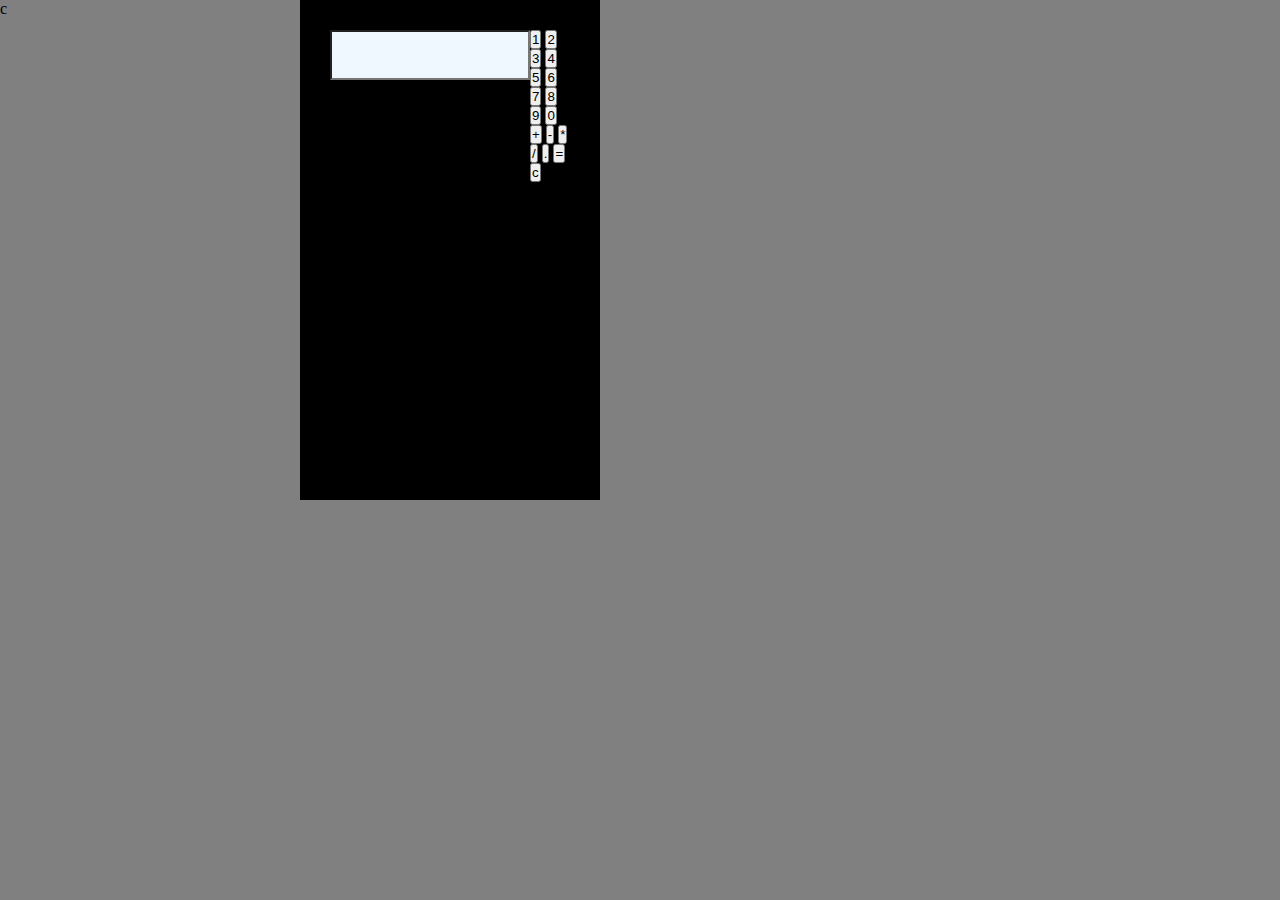
<file: ejercicios seccion3 js/index.html>
<!DOCTYPE html>
<html lang="en">
<head>
    <meta charset="UTF-8">
    <meta name="viewport" content="width=device-width, initial-scale=1.0">
    <link rel="stylesheet" href="index.css">
    <title>Document</title>
</head>
<body>
    <div id="cajaprin">
        <div>
            <input type="text" id="pantalla">
        </div>
        <div id="botones">
            <button onclick='numeros(1)'>1</button>
            <button onclick="numeros(2)">2</button>
            <button onclick="numeros(3)">3</button>
            <button onclick="numeros(4)">4</button>
            <button onclick="numeros(5)">5</button>
            <button onclick="numeros(6)" >6</button>
            <button onclick="numeros(7)">7</button>
            <button onclick="numeros(8)">8</button>
            <button onclick="numeros(9)">9</button>
            <button onclick="numeros(0)">0</button>
            <button onclick="numeros('+')">+</button>
            <button onclick="numeros('-')">-</button>
            <button onclick="numeros('*')">*</button>
            <button onclick="numeros('/')">/</button>
            <button onclick="numeros('.')">.</button>
            <button onclick="resultado()">=</button>
            <button onclick="borrar()">c</button>

        </div>
    </div>
    <script src="js.js"></script>
</body>
</html>c
</file>
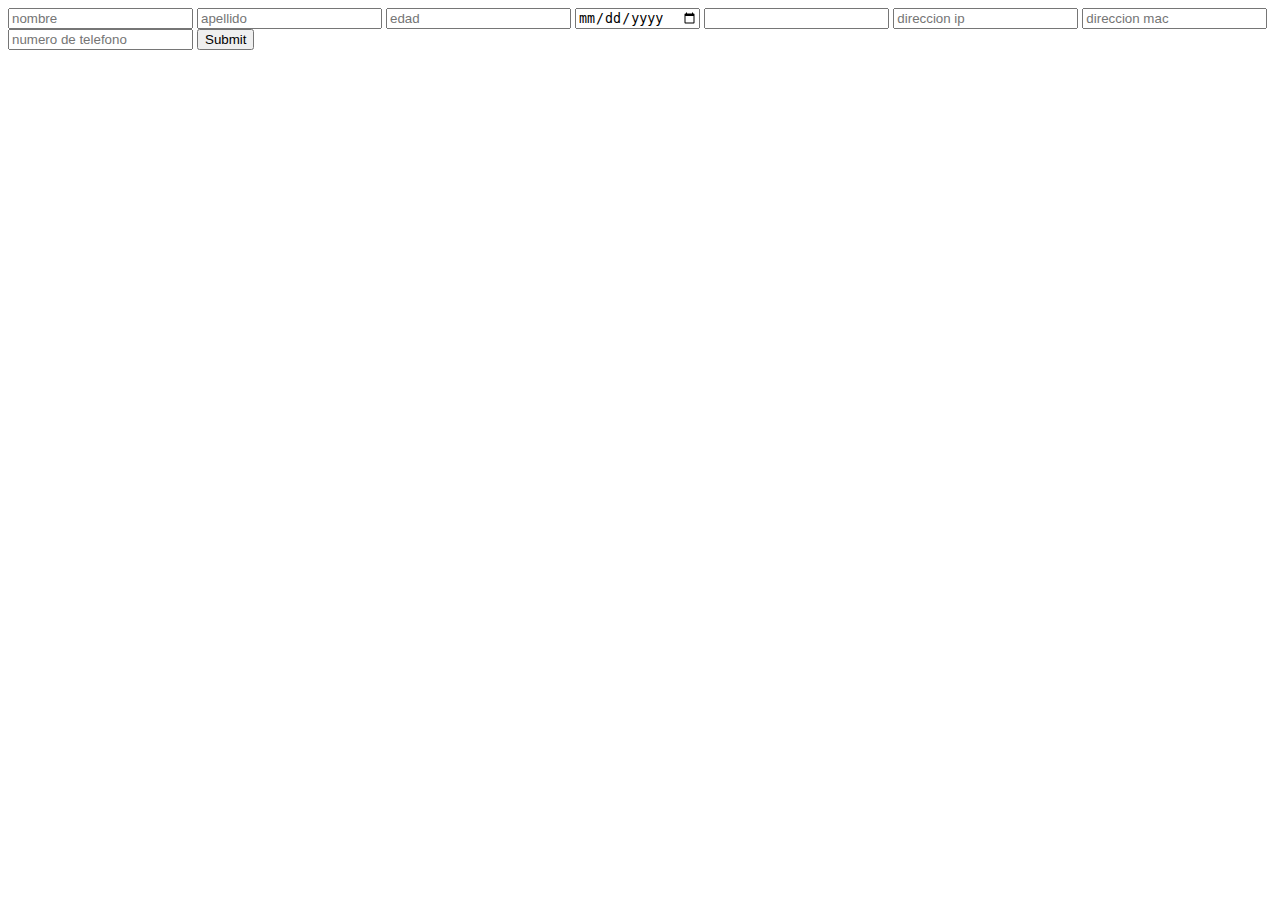
<file: regex.html>
<!DOCTYPE html>
<html lang="en">
<head>
    <meta charset="UTF-8">
    <meta name="viewport" content="width=device-width, initial-scale=1.0">
    <title>Document</title>
</head>
<body>
    <form action="">
        <input onchange="validar(this)" type="text" id="nombre" name="nombre" placeholder="nombre">

        <input onchange="validar(this)" type="text" id="apellido" name="apellido" placeholder="apellido">

        <input onchange="validar(this)" type="number" id="edad" name="edad" placeholder="edad">

        <input onchange="validar(this)" type="date" name="fecha" id="fecha">

        <input onchange="validar(this)" type="number" name="cedula" id="cedula">

        <input onchange="validar(this)" type="text" name="ip" id="ip" placeholder="direccion ip">

        <input onchange="validar(this)" type="text" name="mac" id="mac" placeholder="direccion mac">

        <input onchange="validar(this)" type="text" name="telefono" id="telefono" placeholder="numero de telefono">
        
        <input type="submit">
    </form>
    <script src="regex.js"></script>
</body>
</html>
</file>
<file: ejercicios seccion3 js/index.css>
*{
    padding: 0;
    margin: 0;
    box-sizing: border-box;
}
body{
    background-color: grey;

}

#cajaprin{
    width: 300px;
    height: 500px;
    background-color: black;
    position: absolute;
    left: 300px;
    display: flex;
    justify-content: center;
    padding: 30px;

}

#pantalla{
    background-color: aliceblue;
    width: 200px;
    height: 50px;
}
</file>
